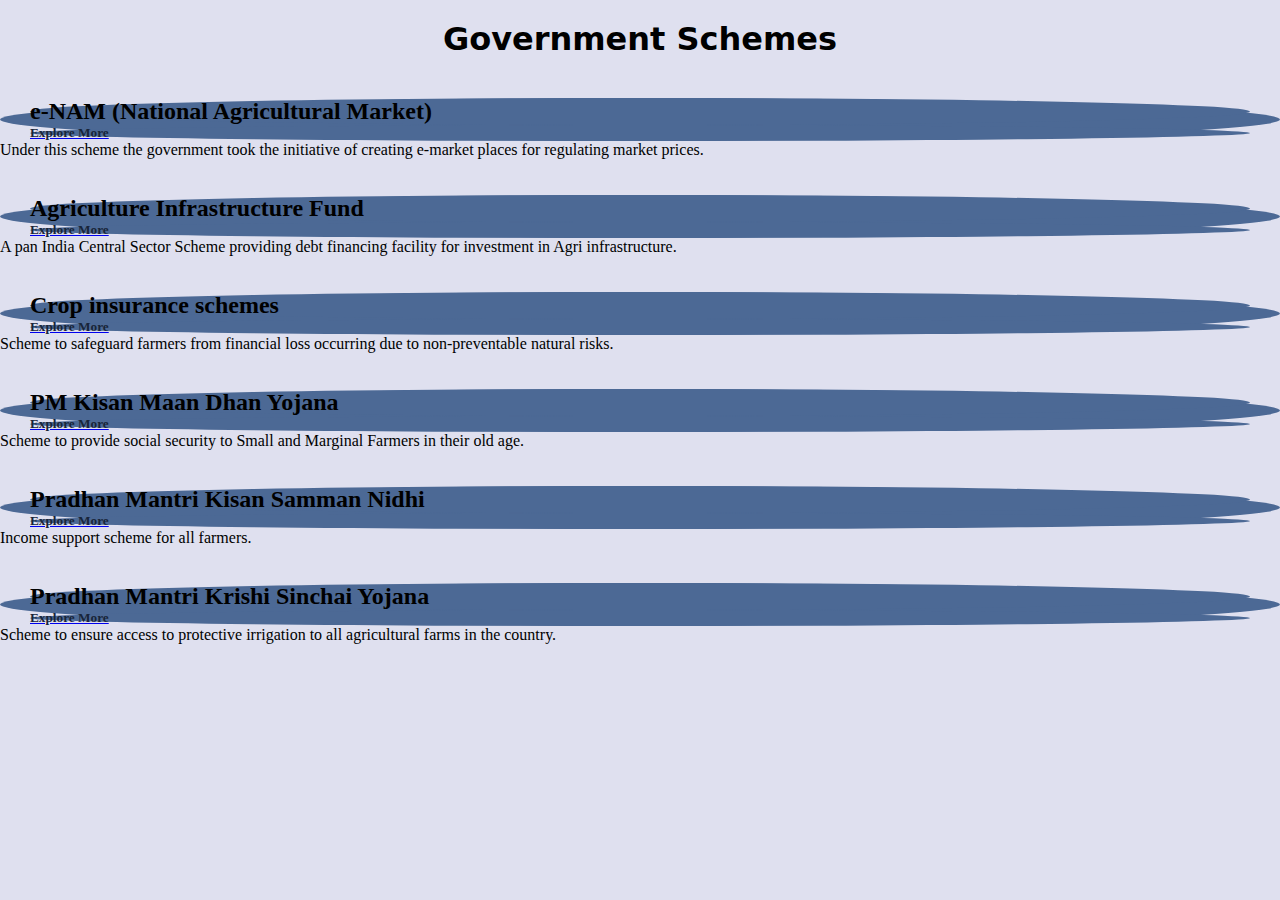
<file: static/GovtScheme.html>
<!doctype html>
<html lang="en">
  <head>
    <meta charset="utf-8">
    <title>Government Schemes</title>
    <link rel="stylesheet" href="GovtScheme.css">
    <link href="https://cdn.jsdelivr.net/npm/bootstrap@5.2.0/dist/css/bootstrap.min.css" rel="stylesheet" integrity="sha384-gH2yIJqKdNHPEq0n4Mqa/HGKIhSkIHeL5AyhkYV8i59U5AR6csBvApHHNl/vI1Bx" crossorigin="anonymous">
  </head>
  <body>
     <h1 class="heading">Government Schemes </h1>
     <div class="text-center">
          <div class= "row g-2 ">
            <div class="col-7 ">

               <div class="p-3 border bg mb-3">
                    <h2 class="display-7 textbg">e-NAM (National Agricultural Market)</h2>
                    <a href="https://www.enam.gov.in/web/"><h5>Explore More</h5></a>
               </div>
               <p class="lead">
                    Under this scheme the government took the initiative of creating e-market places for regulating market prices.
                  </p>
                  <br>
                  <br>

               <div class="p-3 border bg mb-3">
                    <h2 class="display-7 textbg">Agriculture Infrastructure Fund</h2>
                    <a href="https://agriinfra.dac.gov.in/"><h5>Explore More</h5></a>
               </div>
               <p class="lead">
                    A pan India Central Sector Scheme providing debt financing facility for investment in Agri infrastructure.
               </p>
               <br>
               <br>
              

               <div class="p-3 border mb-3 bg">
                    <h2 class="display-7 textbg">Crop insurance schemes</h2>
                    <a href="https://pmfby.gov.in/"><h5>Explore More</h5></a>
               </div>
                    <p class="lead">
                         Scheme to safeguard farmers from financial loss occurring due to non-preventable natural risks.
                    </p>
                    <br>
                    <br>
               

               <div class="p-3 border bg mb-3">
                    <h2 class="display-7 textbg">PM Kisan Maan Dhan Yojana</h2>
                    <a href="https://pmkmy.gov.in/"><h5>Explore More</h5></a>
               </div>
                    <p class="lead">
                         Scheme to provide social security to Small and Marginal Farmers in their old age.
                    </p>
                    <br>
                    <br>
               

               <div class="p-3 border bg mb-3">
                    <h2 class="display-7 textbg">Pradhan Mantri Kisan Samman Nidhi</h2>
                    <a href="https://pmkisan.gov.in/"><h5>Explore More</h5></a>
               </div>
                    <p class="lead">
                         Income support scheme for all farmers.

                    </p>
                    <br>
                    <br>
               
               <div class="p-3 border bg mb-3">
                    <h2 class="display-7 textbg">Pradhan Mantri Krishi Sinchai Yojana</h2>
                    <a href="#"><h5>Explore More</h5></a>
               </div>
                    <p class="lead">
                         Scheme to ensure access to protective irrigation to all agricultural farms in the country.
                    </p>
              </div>
            </div>
          </div>
        </div>
     </body>
</html>
</file>
<file: static/GovtScheme.css>
*{
    background-color: #dfe0ef ;
    margin: auto;
}

body{
    margin: 0;
    padding: 0;
    background-color: #FFF7EC;
}

h2{
    color: black;
}

.bg{
    background-color: #4c6995;
}

.textbg{
    background-color: #4c6995;
    border-radius: 50%;
    margin-left: 30px;
    margin-right: 30px;
}

.linebreak{
    padding-bottom: 5vh;

}

.heading{
    display: flex;
    align-items: center;
    justify-content: center;
    padding-bottom: 40px;
    padding-top: 20px;
    font-weight: 650;
    font-family:system-ui, -apple-system, BlinkMacSystemFont, 'Segoe UI', Roboto, Oxygen, Ubuntu, Cantarell, 'Open Sans', 'Helvetica Neue', sans-serif;
}

/* a{
    text-decoration: none;
    background-color: #4c6995;
} */

h5{
    color: #182539;
    background-color: #4c6995;
    text-decoration: none;
    border-radius: 50%;
    margin-left: 30px;
    margin-right: 30px;
}

.mb-3{
    border-radius: 50%;
}
</file>
